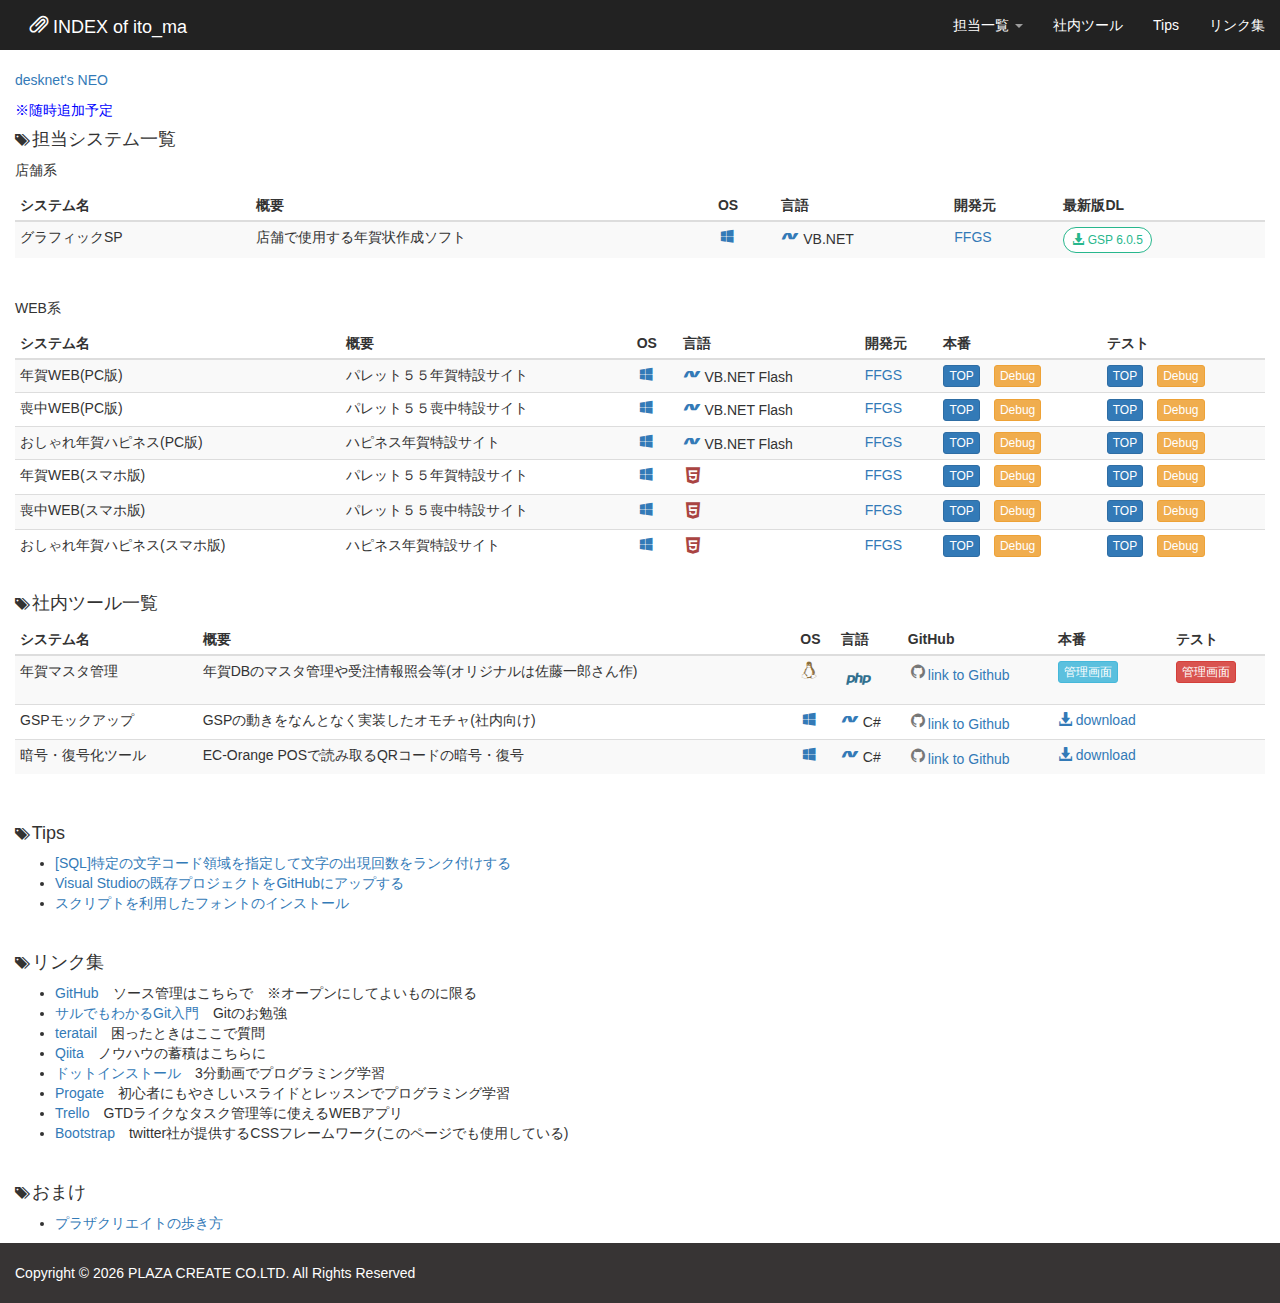
<file: index.html>
<!DOCTYPE html>
<html lang="ja">
<head>
	<title>伊藤TOP</title>
	<meta charset="utf-8">
	<meta http-equiv="X-UA-Compatible" content="IE=edge">
	<meta name="viewport" content="width=device-width, initial-scale=1">
	<!-- BootstrapのCSS読み込み -->
	<link href="css/bootstrap.min.css" rel="stylesheet">
	<link href="css/style.css" rel="stylesheet">
	<!-- DeviconsのCSS読み込み -->
	<link href='css/devicons.min.css' rel='stylesheet'>
	<!-- Animate.cssの読み込み -->
	<link href='css/animate.css' rel="stylesheet">
	<!-- bttn.cssのCSS読み込み -->
	<link href="css/bttn.min.css" rel="stylesheet">
	<!-- jQuery読み込み -->
	<script src="https://ajax.googleapis.com/ajax/libs/jquery/1.11.3/jquery.min.js"></script>
	<!-- BootstrapのJS読み込み -->
	<script src="js/bootstrap.min.js"></script>
</head>

<body>
<div class="container-fluid">

<div class="page-header">
	<div class="navbar-fixed-top navbar-inverse" role="navigation">
		<div class="container-fluid">

			<div class="navbar-header">
				<button type="button" class="navbar-toggle collapsed"data-toggle="collapse"data-target="#navbarlist">
					<span class="sr-only">Toggle navigation</span>
					<span class="icon-bar"></span>
					<span class="icon-bar"></span>
					<span class="icon-bar"></span>
					<span class="icon-bar"></span>
				</button>
				<a href="#" class="navbar-brand navbar-left"><span class="text-muted"><span class="glyphicon glyphicon-paperclip"></span> INDEX of ito_ma</span></a>
			</div>

			<div class="collapse navbar-collapse" id="navbarlist">
				<ul class="nav navbar-nav navbar-right">
					<li class="dropdown">
						<a href="#" class="dropdown-toggle" data-toggle="dropdown" role="button" aria-expanded="false">
							<span class="text-muted">担当一覧</span>
							<span class="caret"></span>
						</a>
						<ul class="dropdown-menu" role="menu">
							<li><a href="#shop">店舗系</a></li>
							<li><a href="#web">WEB系</a></li>
						</ul>
					</li>
					<li><a href="#tool"><span class="text-muted">社内ツール</span></a></li>
					<li><a href="#tips"><span class="text-muted">Tips</span></a></li>
					<li><a href="#link"><span class="text-muted">リンク集</span></a></li>
				</ul>
			</div>
		</div>
	</div>
</div>

<!--<div>
	<video src="http://webcreatorbox.com/sample/images/jewellery.mov" autoplay loop>
	  <img src="http://webcreatorbox.com/sample/images/jewellery.jpg" alt="Placeholder">
	</video>
</div>-->

<p><a href="http://dn.plazacreate.co.jp/scripts/dneo/dneo.exe?" target="_blank">desknet's NEO</a><br/></p>
<p id="pl" class="animated bounce" style="display:none">※随時追加予定</p>

<h4 class="title" id="list"><span class="glyphicon glyphicon-tags" style="font-size:12px"></span> 担当システム一覧</h4>

<p id="shop">店舗系</p>
<div class="table-responsive">
		<table class="table table-striped table-hover table-condensed">
		  <thead>
		  <tr>
		    <th>システム名</th>
				<th>概要</th>
				<th>OS</th>
				<th>言語</th>
				<th>開発元</th>
		    <th>最新版DL</th>
		  </tr>
		  </thead>
			<tr>
		    <td>グラフィックSP</td>
				<td>店舗で使用する年賀状作成ソフト</td>
				<td valign="middle"><span class="devicons devicons-windows text-primary" style="font-size: 18px"></span></td>
				<td valign="middle"><span class="devicons devicons-dotnet text-primary" style="font-size: 18px"></span> VB.NET</td>
				<td>
					<a href="http://ffgs.fujifilm.co.jp/" target="_blank">FFGS</a></td>
				<td>
					<!--<a class="btn btn-success btn-xs" href="http://keiei.plazacreate.co.jp/wdl/gsp_fullinstall.php" target="_blank"><i class="glyphicon glyphicon-download-alt" style="margin-top: 1px;"></i> GSP 5.0.14</a>-->
					<!--<a class="btn btn-success btn-xs" href="http://keiei.plazacreate.co.jp/wdl/gsp_setuponly_new.php" target="_blank"><i class="glyphicon glyphicon-download-alt" style="margin-top: 1px;"></i> GSP 5.0.14</a>-->
					<a href="http://keiei.plazacreate.co.jp/wdl/gsp_setuponly.php" target="_blank"><button class="bttn-unite bttn-xs bttn-success"><i class="glyphicon glyphicon-download-alt" style="margin-top: 1px;"></i> GSP 6.0.5</button></a>
		    </td>
		  </tr>
		</table>
	</div>

</br>
<p id="web">WEB系</p>
<div class="table-responsive">
	<table class="table table-striped table-hover table-condensed">
	  <thead>
	  <tr style="background-color:rgba(#eee07d, 0.99)">
	    <th>システム名</th>
			<th>概要</th>
			<th>OS</th>
			<th>言語</th>
			<th>開発元</th>
	    <th>本番</th>
	    <th>テスト</th>
	  </tr>
	  </thead>

	  <tr>
	    <td>年賀WEB(PC版)</td>
			<td>パレット５５年賀特設サイト</td>
			<td valign="middle"><span class="devicons devicons-windows text-primary" style="font-size: 18px"></span></td>
			<td><span class="devicons devicons-dotnet text-primary" style="font-size: 18px"></span> VB.NET  Flash</td>
	    <td><a href="http://ffgs.fujifilm.co.jp/" target="_blank">FFGS</a></td>
	    <td>
					<a class="btn btn-primary btn-xs" href="http://www.postcardshop.jp/" target="_blank">TOP</a>　<a class="btn btn-warning btn-xs" href="https://www.postcardshop.jp/order/pages/top.aspx" target="_blank">Debug</a><br/>
	    </td>
			<td>
					<a class="btn btn-primary btn-xs" href="https://test-postcardshop.plazacreate.net/" target="_blank">TOP</a>　<a class="btn btn-warning btn-xs" href="https://test-postcardshop.plazacreate.net/order/pages/top.aspx" target="_blank">Debug</a><br/>
			</td>
	  </tr>

		<tr>
			<td>喪中WEB(PC版)</td>
			<td>パレット５５喪中特設サイト</td>
			<td valign="middle"><span class="devicons devicons-windows text-primary" style="font-size: 18px"></span></td>
			<td><span class="devicons devicons-dotnet text-primary" style="font-size: 18px"></span> VB.NET  Flash</td>
			<td><a href="http://ffgs.fujifilm.co.jp/" target="_blank">FFGS</a></td>
			<td>
					<a class="btn btn-primary btn-xs" href="http://www.mochu-hagaki.jp/" target="_blank">TOP</a>　<a class="btn btn-warning btn-xs" href="https://www.mochu-hagaki.jp/order/pages/top.aspx" target="_blank">Debug</a><br/>
			</td>
			<td>
					<a class="btn btn-primary btn-xs" href="https://test-mochu-hagaki.plazacreate.net/" target="_blank">TOP</a>　<a class="btn btn-warning btn-xs" href="https://test-mochu-hagaki.plazacreate.net/order/pages/top.aspx" target="_blank">Debug</a><br/>
			</td>
		</tr>

		<tr>
	    <td>おしゃれ年賀ハピネス(PC版)</td>
			<td>ハピネス年賀特設サイト</td>
			<td valign="middle"><span class="devicons devicons-windows text-primary" style="font-size: 18px"></span></td>
			<td><span class="devicons devicons-dotnet text-primary" style="font-size: 18px"></span> VB.NET  Flash</td>
	    <td><a href="http://ffgs.fujifilm.co.jp/" target="_blank">FFGS</a></td>
	    <td>
					<a class="btn btn-primary btn-xs" href="http://www.postcardshop.jp/h/" target="_blank">TOP</a>　<a class="btn btn-warning btn-xs" href="https://www.postcardshop.jp/Osr/order/pages/top.aspx" target="_blank">Debug</a><br/>
	    </td>
			<td>
					<a class="btn btn-primary btn-xs" href="https://test-postcardshop.plazacreate.net/h/" target="_blank">TOP</a>　<a class="btn btn-warning btn-xs" href="https://test-postcardshop.plazacreate.net/Osr/order/pages/top.aspx" target="_blank">Debug</a><br/>
			</td>
	  </tr>

		<tr>
	    <td>年賀WEB(スマホ版)</td>
			<td>パレット５５年賀特設サイト</td>
			<td valign="middle"><span class="devicons devicons-windows text-primary" style="font-size: 18px"></span></td>
			<td><span class="devicons devicons-html5 text-danger" style="font-size: 20px"></span></td>
	    <td><a href="http://ffgs.fujifilm.co.jp/" target="_blank">FFGS</a></td>
	    <td>
					<a class="btn btn-primary btn-xs" href="http://www.postcardshop.jp/sp/" target="_blank">TOP</a>　<a class="btn btn-warning btn-xs" href="https://postcard.plazacreate.net/NetMobile/Test/WebTop" target="_blank">Debug</a><br/>
		  </td>
			<td>
					<a class="btn btn-primary btn-xs" href="https://test-postcardshop.plazacreate.net/sp/" target="_blank">TOP</a>　<a class="btn btn-warning btn-xs" href="https://postcard-test.plazacreate.net/NetMobile/Test/WebTop" target="_blank">Debug</a><br/>
			</td>
	  </tr>

		<tr>
			<td>喪中WEB(スマホ版)</td>
			<td>パレット５５喪中特設サイト</td>
			<td valign="middle"><span class="devicons devicons-windows text-primary" style="font-size: 18px"></span></td>
			<td><span class="devicons devicons-html5 text-danger" style="font-size: 20px"></span></td>
			<td><a href="http://ffgs.fujifilm.co.jp/" target="_blank">FFGS</a></td>
			<td>
				<a class="btn btn-primary btn-xs" href="http://www.mochu-hagaki.jp/sp/" target="_blank">TOP</a>　<a class="btn btn-warning btn-xs" href="https://postcard.plazacreate.net/NetMobileMochu/Test/WebTop" target="_blank">Debug</a><br/>
			</td>
			<td>
				<a class="btn btn-primary btn-xs" href="https://test-mochu-hagaki.plazacreate.net/sp/" target="_blank">TOP</a>　<a class="btn btn-warning btn-xs" href="https://postcard-test.plazacreate.net/NetMobileMochu/Test/WebTop" target="_blank">Debug</a><br/>
			</td>
		</tr>

		<tr>
	    <td>おしゃれ年賀ハピネス(スマホ版)</td>
			<td>ハピネス年賀特設サイト</td>
			<td valign="middle"><span class="devicons devicons-windows text-primary" style="font-size: 18px"></span></td>
			<td><span class="devicons devicons-html5 text-danger" style="font-size: 20px"></span></td>
	    <td><a href="http://ffgs.fujifilm.co.jp/" target="_blank">FFGS</a></td>
	    <td>
				<a class="btn btn-primary btn-xs" href="http://www.postcardshop.jp/sp_h/" target="_blank">TOP</a>　<a class="btn btn-warning btn-xs" href="https://postcard.plazacreate.net/NetMobileOshare/Test/WebTop" target="_blank">Debug</a><br/>
	    </td>
			<td>
				<a class="btn btn-primary btn-xs" href="https://test-postcardshop.plazacreate.net/sp_h/" target="_blank">TOP</a>　<a class="btn btn-warning btn-xs" href="https://postcard-test.plazacreate.net/NetMobileOshare/Test/WebTop" target="_blank">Debug</a><br/>
			</td>
	  </tr>
	</table>
</div>

	<h4 class="title" id="tool"><span class="glyphicon glyphicon-tags" style="font-size:12px"></span> 社内ツール一覧</h4>
	<div class="table-responsive">
		<table class="table table-striped table-hover table-condensed">
		  <thead>
		  <tr>
		    <th>システム名</th>
				<th>概要</th>
				<th>OS</th>
				<th>言語</th>
				<th>GitHub</th>
		    <th>本番</th>
		    <th>テスト</th>
		  </tr>
		  </thead>

		  <tr>
		    <td>年賀マスタ管理</td>
				<td>年賀DBのマスタ管理や受注情報照会等(オリジナルは佐藤一郎さん作)</td>
				<td valign="middle"><span class="devicons devicons-linux text-warning" style="font-size: 18px"></span></td>
				<td valign="middle"><span class="devicons devicons-php text-info" style="font-size: 35px"></span></td>
				<td>
					<a href="https://github.com/ito-masato/nenga_admin" target="_blank"><span class="devicons devicons-github_badge text-muted" style="font-size: 20px"></span>link to Github</a>
		    </td>
		    <td>
					<a class="btn btn-info btn-xs" href="http://192.168.200.122/honban/" target="_blank">管理画面</a><br/>
		    </td>
		    <td>
					<a class="btn btn-danger btn-xs" href="http://192.168.200.122/test/" target="_blank">管理画面</a><br/>
		    </td>
		  </tr>

			<tr>
		    <td>GSPモックアップ</td>
				<td>GSPの動きをなんとなく実装したオモチャ(社内向け)</td>
				<td valign="middle"><span class="devicons devicons-windows text-primary" style="font-size: 18px"></span></td>
				<td><span class="devicons devicons-dotnet text-primary" style="font-size: 18px"></span> C#</td>
				<td>
					<a href="https://github.com/ito-masato/GSP2016Mock" target="_blank"><span class="devicons devicons-github_badge text-muted" style="font-size: 20px"></span>link to Github</a>
		    </td>
		    <td>
					<a href="\\sv001004\01\OKA-BU\テクノロジー部\事業システムG\10.個人\ito_m\project\EXE\GSP2016Mock.zip" target="_blank"><i class="glyphicon glyphicon-download-alt" style="margin-top: 1px;"></i> download</a><br/>
		    </td>
		    <td>
		    </td>
		  </tr>

			<tr>
		    <td>暗号・復号化ツール</td>
				<td>EC-Orange POSで読み取るQRコードの暗号・復号</td>
				<td valign="middle"><span class="devicons devicons-windows text-primary" style="font-size: 18px"></span></td>
				<td><span class="devicons devicons-dotnet text-primary" style="font-size: 18px"></span> C#</td>
				<td>
					<a href="https://github.com/ito-masato/Coding_sample" target="_blank"><span class="devicons devicons-github_badge text-muted" style="font-size: 20px"></span>link to Github</a>
		    </td>
		    <td>
					<a href="\\sv001004\01\OKA-BU\テクノロジー部\事業システムG\10.個人\ito_m\project\EXE\Coding_sample.zip" target="_blank"><i class="glyphicon glyphicon-download-alt" style="margin-top: 1px;"></i> download</a><br/>
		    </td>
		    <td>
		    </td>
		  </tr>
		</table>
</div>
	<br/>

	<div id="tips">
		<h4 class="title"><span class="glyphicon glyphicon-tags" style="font-size:12px"></span> Tips</h4>
		<ul id="nav" class="slideBox">
				<li><a href="http://qiita.com/masarusan24/items/7090a406a64aad4f3f1e" target="_blank">[SQL]特定の文字コード領域を指定して文字の出現回数をランク付けする</a><br/></li>
				<li><a href="http://qiita.com/masarusan24/items/cd315ed1142fcac2b1c7" target="_blank">Visual Studioの既存プロジェクトをGitHubにアップする</a><br/></li>
				<li><a href="http://qiita.com/masarusan24/items/d3a5ab7c37e9b6d9a51f" target="_blank">スクリプトを利用したフォントのインストール</a><br/></li>
		</ul>
		<br/>
	</div>

	<div id="link">
		<h4 class="title"><span class="glyphicon glyphicon-tags" style="font-size:12px"></span> リンク集</h4>
		<ul id="nav" class="slideBox">
			<li><a href="https://github.com/ito-masato/" target="_blank">GitHub</a>　ソース管理はこちらで　※オープンにしてよいものに限る<br/></li>
			<li><a href="http://www.backlog.jp/git-guide/" target="_blank">サルでもわかるGit入門</a>　Gitのお勉強<br/></li>
			<li><a href="https://teratail.com/" target="_blank">teratail</a>　困ったときはここで質問<br/></li>
			<li><a href="http://qiita.com/" target="_blank">Qiita</a>　ノウハウの蓄積はこちらに<br/></li>
			<li><a href="http://dotinstall.com/" target="_blank">ドットインストール</a>　3分動画でプログラミング学習<br/></li>
			<li><a href="https://prog-8.com/" target="_blank">Progate</a>　初心者にもやさしいスライドとレッスンでプログラミング学習<br/></li>
			<li><a href="https://trello.com/" target="_blank">Trello</a>　GTDライクなタスク管理等に使えるWEBアプリ<br/></li>
			<li><a href="http://getbootstrap.com/" target="_blank">Bootstrap</a>　twitter社が提供するCSSフレームワーク(このページでも使用している)<br/></li>
		</ul>
		<br/>
	</div>

	<!--<div id="howto" class="hidden" style="display:none;">-->
	<div id="howto">
		<h4 class="title"><span class="glyphicon glyphicon-tags" style="font-size:12px"></span> おまけ</h4>
		<ul id="nav">
			<li><a href="./project/Howto/HowtoWalkPlazacreate.ppsx" target="_blank">プラザクリエイトの歩き方</a><br/></li>
		</ul>
	</div>

<p id="page-top"><a href="#">PAGE TOP</a></p>

</div>

<footer class="footer">
	<div class="container">
		<p class="text-muted">Copyright © <script>myD = new Date();document.write(myD.getFullYear());</script> PLAZA CREATE CO.LTD. All Rights Reserved</p>
	</div>
</footer>

</body>
</html>

<script>
	$(function(){

		var topBtn = $('#page-top');
		topBtn.hide();
		//スクロールが500に達したらボタン表示
		$(window).scroll(function () {
				if ($(this).scrollTop() > 400) {
						topBtn.fadeIn();
				} else {
						topBtn.fadeOut();
				}
		});
		//スクロールしてトップ
		topBtn.click(function () {
				$('body,html').animate({
						scrollTop: 0
				}, 500);
				return false;
		});

		$('#pl').css('color','blue').show('slow');

		$('#pl').click(function(){
			$('#pl').hide('slow');
			$('#pl').css('color','red').show('slow');
		});

		$('.title').hover(function() {
		$(this).stop().animate({'marginLeft':'8px'}, 100);//左を3px空ける事でテキストを右にずらす
		//$(this).stop().animate({fontSize : '140%'},100);//拡大
		},function() {
		$(this).stop().animate({'marginLeft':'0px'}, 100);//左を0px空ける事でテキストを元に戻す
		//$(this).stop().animate({fontSize: '100%'},100);//元に戻す
		});

		$("li").hover(function() {
		$(this).stop().animate({color: "#c14500"}, 100);//ONマウス時のカラーと速度
		},function() {
		$(this).stop().animate({color: "#111" }, 100);//OFFマウス時のカラーと速度
		});

		$(window).bottom({proximity: 0.1});
		$(window).bind("bottom", function() {
			$(".hidden").show('slow');
		});

		$(".title").click(function(){
				 $(".slideBox").slideToggle("slow");
		});

	});
</script>
</file>
<file: css/style.css>
/* Sticky footer styles
-------------------------------------------------- */
html {
  position: relative;
  min-height: 100%;
}
body {
  /* Margin bottom by footer height */
  margin-bottom: 60px;
  padding-top: 70x;
}
.footer {
  position: absolute;
  bottom: 0;
  width: 100%;
  /* Set the fixed height of the footer here */
  height: 60px;
  background-color: #373434;
}

/* Fixed Navbar styles
-------------------------------------------------- */
.navbar-fixed-top {
  position: fixed;
  top: 0;
  right:0;
  left: 0;
  z-index: 1030;
  margin-bottom: 0;
}
.navbar-fixed-top .text-muted{
  color: #FFFFFF;
}

/* Custom page CSS
-------------------------------------------------- */
/* Not required for template or sticky footer method. */

.container {
  width: auto;
  /*max-width: 680px;*/
  padding: 0 15px;
}
.container .text-muted {
  color: #FFFFFF;
  margin: 20px 0;
}

/* ページトップ */
#page-top {
    position: fixed;
    bottom: 60px;
    right: 10px;
    font-size: 70%;
}
#page-top a {
    background: #666;
    text-decoration: none;
    color: #fff;
    width: 100px;
    padding: 15px 0;
    text-align: center;
    display: block;
    border-radius: 10px;
}
#page-top a:hover {
    text-decoration: none;
    background: #999;
}

.btn-inverse:hover,
.btn-inverse:focus,
.btn-inverse:active,
.btn-inverse.active,
.btn-inverse.disabled,
.btn-inverse[disabled] {
  color: #ffffff;
  background-color: #222222;
  *background-color: #151515;
  -webkit-box-shadow: inset 0 3px 5px rgba(0, 0, 0, .125);
             box-shadow: inset 0 3px 5px rgba(0, 0, 0, .125);
}

.btn-inverse:active,
.btn-inverse.active {
  background-color: #080808 \9;
}

.btn-inverse.active {
  color: rgba(255, 255, 255, 0.75);
}
</file>
<file: css/devicons.min.css>
/*!
 *  Devicons 1.8.0 made by Theodore Vorillas / http://vorillaz.com 
 */
@font-face{font-family:devicons;src:url(../fonts/devicons.eot?xqxft6);src:url(../fonts/devicons.eot?#iefixxqxft6) format("embedded-opentype"),url(../fonts/devicons.woff?xqxft6) format("woff"),url(../fonts/devicons.ttf?xqxft6) format("truetype"),url(../fonts/devicons.svg?xqxft6#devicons) format("svg");font-weight:400;font-style:normal}.devicons{font-family:devicons;speak:none;font-style:normal;font-weight:400;font-variant:normal;text-transform:none;line-height:1;-webkit-font-smoothing:antialiased;-moz-osx-font-smoothing:grayscale}.devicons-git:before{content:"\e602"}.devicons-git_compare:before{content:"\e628"}.devicons-git_branch:before{content:"\e625"}.devicons-git_commit:before{content:"\e629"}.devicons-git_pull_request:before{content:"\e626"}.devicons-git_merge:before{content:"\e627"}.devicons-bitbucket:before{content:"\e603"}.devicons-github_alt:before{content:"\e608"}.devicons-github_badge:before{content:"\e609"}.devicons-github:before{content:"\e60a"}.devicons-github_full:before{content:"\e617"}.devicons-java:before{content:"\e638"}.devicons-ruby:before{content:"\e639"}.devicons-scala:before{content:"\e637"}.devicons-python:before{content:"\e63c"}.devicons-go:before{content:"\e624"}.devicons-ruby_on_rails:before{content:"\e63b"}.devicons-django:before{content:"\e61d"}.devicons-markdown:before{content:"\e63e"}.devicons-php:before{content:"\e63d"}.devicons-mysql:before{content:"\e604"}.devicons-streamline:before{content:"\e605"}.devicons-database:before{content:"\e606"}.devicons-laravel:before{content:"\e63f"}.devicons-javascript:before{content:"\e64e"}.devicons-angular:before{content:"\e653"}.devicons-backbone:before{content:"\e652"}.devicons-coffeescript:before{content:"\e651"}.devicons-jquery:before{content:"\e650"}.devicons-modernizr:before{content:"\e620"}.devicons-jquery_ui:before{content:"\e654"}.devicons-ember:before{content:"\e61b"}.devicons-dojo:before{content:"\e61c"}.devicons-nodejs:before{content:"\e619"}.devicons-nodejs_small:before{content:"\e618"}.devicons-javascript_shield:before{content:"\e64f"}.devicons-bootstrap:before{content:"\e647"}.devicons-sass:before{content:"\e64b"}.devicons-css3_full:before{content:"\e64a"}.devicons-css3:before{content:"\e649"}.devicons-html5:before{content:"\e636"}.devicons-html5_multimedia:before{content:"\e632"}.devicons-html5_device_access:before{content:"\e633"}.devicons-html5_3d_effects:before{content:"\e635"}.devicons-html5_connectivity:before{content:"\e634"}.devicons-ghost_small:before{content:"\e614"}.devicons-ghost:before{content:"\e61f"}.devicons-magento:before{content:"\e640"}.devicons-joomla:before{content:"\e641"}.devicons-jekyll_small:before{content:"\e60d"}.devicons-drupal:before{content:"\e642"}.devicons-wordpress:before{content:"\e60b"}.devicons-grunt:before{content:"\e64c"}.devicons-bower:before{content:"\e64d"}.devicons-npm:before{content:"\e61e"}.devicons-yahoo_small:before{content:"\e62b"}.devicons-yahoo:before{content:"\e615"}.devicons-bing_small:before{content:"\e600"}.devicons-windows:before{content:"\e60f"}.devicons-linux:before{content:"\e612"}.devicons-ubuntu:before{content:"\e63a"}.devicons-android:before{content:"\e60e"}.devicons-apple:before{content:"\e611"}.devicons-appstore:before{content:"\e613"}.devicons-phonegap:before{content:"\e630"}.devicons-blackberry:before{content:"\e623"}.devicons-stackoverflow:before{content:"\e610"}.devicons-techcrunch:before{content:"\e62c"}.devicons-codrops:before{content:"\e62f"}.devicons-css_tricks:before{content:"\e601"}.devicons-smashing_magazine:before{content:"\e62d"}.devicons-netmagazine:before{content:"\e62e"}.devicons-codepen:before{content:"\e616"}.devicons-cssdeck:before{content:"\e62a"}.devicons-hackernews:before{content:"\e61a"}.devicons-dropbox:before{content:"\e607"}.devicons-google_drive:before{content:"\e631"}.devicons-visualstudio:before{content:"\e60c"}.devicons-unity_small:before{content:"\e621"}.devicons-raspberry_pi:before{content:"\e622"}.devicons-chrome:before{content:"\e643"}.devicons-ie:before{content:"\e644"}.devicons-firefox:before{content:"\e645"}.devicons-opera:before{content:"\e646"}.devicons-safari:before{content:"\e648"}.devicons-swift:before{content:"\e655"}.devicons-symfony:before{content:"\e656"}.devicons-symfony_badge:before{content:"\e657"}.devicons-less:before{content:"\e658"}.devicons-stylus:before{content:"\e659"}.devicons-trello:before{content:"\e65a"}.devicons-atlassian:before{content:"\e65b"}.devicons-jira:before{content:"\e65c"}.devicons-envato:before{content:"\e65d"}.devicons-snap_svg:before{content:"\e65e"}.devicons-raphael:before{content:"\e65f"}.devicons-google_analytics:before{content:"\e660"}.devicons-compass:before{content:"\e661"}.devicons-onedrive:before{content:"\e662"}.devicons-gulp:before{content:"\e663"}.devicons-atom:before{content:"\e664"}.devicons-cisco:before{content:"\e665"}.devicons-nancy:before{content:"\e666"}.devicons-clojure:before{content:"\e668"}.devicons-clojure_alt:before{content:"\e66a"}.devicons-perl:before{content:"\e669"}.devicons-celluloid:before{content:"\e66b"}.devicons-w3c:before{content:"\e66c"}.devicons-redis:before{content:"\e66d"}.devicons-postgresql:before{content:"\e66e"}.devicons-webplatform:before{content:"\e66f"}.devicons-jenkins:before{content:"\e667"}.devicons-requirejs:before{content:"\e670"}.devicons-opensource:before{content:"\e671"}.devicons-typo3:before{content:"\e672"}.devicons-uikit:before{content:"\e673"}.devicons-doctrine:before{content:"\e674"}.devicons-groovy:before{content:"\e675"}.devicons-nginx:before{content:"\e676"}.devicons-haskell:before{content:"\e677"}.devicons-zend:before{content:"\e678"}.devicons-gnu:before{content:"\e679"}.devicons-yeoman:before{content:"\e67a"}.devicons-heroku:before{content:"\e67b"}.devicons-debian:before{content:"\e67d"}.devicons-travis:before{content:"\e67e"}.devicons-dotnet:before{content:"\e67f"}.devicons-codeigniter:before{content:"\e680"}.devicons-javascript_badge:before{content:"\e681"}.devicons-yii:before{content:"\e682"}.devicons-msql_server:before{content:"\e67c"}.devicons-composer:before{content:"\e683"}.devicons-krakenjs_badge:before{content:"\e684"}.devicons-krakenjs:before{content:"\e685"}.devicons-mozilla:before{content:"\e686"}.devicons-firebase:before{content:"\e687"}.devicons-sizzlejs:before{content:"\e688"}.devicons-creativecommons:before{content:"\e689"}.devicons-creativecommons_badge:before{content:"\e68a"}.devicons-mitlicence:before{content:"\e68b"}.devicons-senchatouch:before{content:"\e68c"}.devicons-bugsense:before{content:"\e68d"}.devicons-extjs:before{content:"\e68e"}.devicons-mootools_badge:before{content:"\e68f"}.devicons-mootools:before{content:"\e690"}.devicons-ruby_rough:before{content:"\e691"}.devicons-komodo:before{content:"\e692"}.devicons-coda:before{content:"\e693"}.devicons-bintray:before{content:"\e694"}.devicons-terminal:before{content:"\e695"}.devicons-code:before{content:"\e696"}.devicons-responsive:before{content:"\e697"}.devicons-dart:before{content:"\e698"}.devicons-aptana:before{content:"\e699"}.devicons-mailchimp:before{content:"\e69a"}.devicons-netbeans:before{content:"\e69b"}.devicons-dreamweaver:before{content:"\e69c"}.devicons-brackets:before{content:"\e69d"}.devicons-eclipse:before{content:"\e69e"}.devicons-cloud9:before{content:"\e69f"}.devicons-scrum:before{content:"\e6a0"}.devicons-prolog:before{content:"\e6a1"}.devicons-terminal_badge:before{content:"\e6a2"}.devicons-code_badge:before{content:"\e6a3"}.devicons-mongodb:before{content:"\e6a4"}.devicons-meteor:before{content:"\e6a5"}.devicons-meteorfull:before{content:"\e6a6"}.devicons-fsharp:before{content:"\e6a7"}.devicons-rust:before{content:"\e6a8"}.devicons-ionic:before{content:"\e6a9"}.devicons-sublime:before{content:"\e6aa"}.devicons-appcelerator:before{content:"\e6ab"}.devicons-asterisk:before{content:"\e6ac"}.devicons-aws:before{content:"\e6ad"}.devicons-digital-ocean:before{content:"\e6ae"}.devicons-dlang:before{content:"\e6af"}.devicons-docker:before{content:"\e6b0"}.devicons-erlang:before{content:"\e6b1"}.devicons-google-cloud-platform:before{content:"\e6b2"}.devicons-grails:before{content:"\e6b3"}.devicons-illustrator:before{content:"\e6b4"}.devicons-intellij:before{content:"\e6b5"}.devicons-materializecss:before{content:"\e6b6"}.devicons-openshift:before{content:"\e6b7"}.devicons-photoshop:before{content:"\e6b8"}.devicons-rackspace:before{content:"\e6b9"}.devicons-react:before{content:"\e6ba"}.devicons-redhat:before{content:"\e6bb"}.devicons-scriptcs:before{content:"\e6bc"}.devicons-sqllite:before{content:"\e6c4"}.devicons-vim:before{content:"\e6c5"}
</file>
<file: css/bttn.min.css>
/*!
 *
 * bttn.css - https://ganapativs.github.io/bttn.css
 * Version - 0.2.4
 * Demo: https://bttn.surge.sh
 *
 * Licensed under the MIT license - http://opensource.org/licenses/MIT
 *
 * Copyright (c) 2016 Ganapati V S (@ganapativs)
 *
 */.bttn-default{color:#fff}.bttn,.bttn-lg,.bttn-md,.bttn-primary,.bttn-sm,.bttn-xs{color:#1d89ff}.bttn-warning{color:#feab3a}.bttn-danger{color:#ff5964}.bttn-success{color:#28b78d}.bttn-royal{color:#bd2df5}.bttn,.bttn-lg,.bttn-md,.bttn-sm,.bttn-xs{margin:0;padding:0;border-width:0;border-color:transparent;background:transparent;font-weight:400;cursor:pointer;position:relative}.bttn-lg{padding:8px 15px;font-size:24px}.bttn-lg,.bttn-md{font-family:inherit}.bttn-md{font-size:20px;padding:5px 12px}.bttn-sm{padding:4px 10px;font-size:16px}.bttn-sm,.bttn-xs{font-family:inherit}.bttn-xs{padding:3px 8px;font-size:12px}.bttn-gradient,.bttn-simple{margin:0;padding:0;border-color:transparent;background:transparent;font-weight:400;cursor:pointer;position:relative;font-size:20px;font-family:inherit;padding:5px 12px;overflow:hidden;border-width:0;border-radius:4px;background:hsla(0,0%,100%,.4);color:#fff;-webkit-transition:all .3s cubic-bezier(.02,.01,.47,1);transition:all .3s cubic-bezier(.02,.01,.47,1)}.bttn-gradient:focus,.bttn-gradient:hover,.bttn-simple:focus,.bttn-simple:hover{opacity:.75}.bttn-gradient.bttn-xs,.bttn-simple.bttn-xs{padding:3px 8px;font-size:12px;font-family:inherit}.bttn-gradient.bttn-sm,.bttn-simple.bttn-sm{padding:4px 10px;font-size:16px;font-family:inherit}.bttn-gradient.bttn-md,.bttn-simple.bttn-md{font-size:20px;font-family:inherit;padding:5px 12px}.bttn-gradient.bttn-lg,.bttn-simple.bttn-lg{padding:8px 15px;font-size:24px;font-family:inherit}.bttn-gradient.bttn-default,.bttn-simple.bttn-default{background:hsla(0,0%,100%,.4)}.bttn-gradient.bttn-primary,.bttn-simple.bttn-primary{background:#1d89ff}.bttn-gradient.bttn-warning,.bttn-simple.bttn-warning{background:#feab3a}.bttn-gradient.bttn-danger,.bttn-simple.bttn-danger{background:#ff5964}.bttn-gradient.bttn-success,.bttn-simple.bttn-success{background:#28b78d}.bttn-gradient.bttn-royal,.bttn-simple.bttn-royal{background:#bd2df5}.bttn-bordered{margin:0;padding:0;border-width:0;border-color:transparent;font-weight:400;cursor:pointer;position:relative;font-size:20px;font-family:inherit;padding:5px 12px;overflow:hidden;border:1px solid hsla(0,0%,100%,.4);border-radius:4px;background:transparent;color:#fff;-webkit-transition:all .3s cubic-bezier(.02,.01,.47,1);transition:all .3s cubic-bezier(.02,.01,.47,1)}.bttn-bordered:focus,.bttn-bordered:hover{border-color:hsla(0,0%,100%,.7)}.bttn-bordered.bttn-xs{padding:3px 8px;font-size:12px;font-family:inherit}.bttn-bordered.bttn-sm{padding:4px 10px;font-size:16px;font-family:inherit}.bttn-bordered.bttn-md{font-size:20px;font-family:inherit;padding:5px 12px}.bttn-bordered.bttn-lg{padding:8px 15px;font-size:24px;font-family:inherit}.bttn-bordered.bttn-default{border-color:hsla(0,0%,100%,.4);color:#fff}.bttn-bordered.bttn-default:focus,.bttn-bordered.bttn-default:hover{border-color:hsla(0,0%,100%,.7)}.bttn-bordered.bttn-primary{border-color:rgba(29,137,255,.4);color:#1d89ff}.bttn-bordered.bttn-primary:focus,.bttn-bordered.bttn-primary:hover{border-color:rgba(29,137,255,.7)}.bttn-bordered.bttn-warning{border-color:rgba(254,171,58,.4);color:#feab3a}.bttn-bordered.bttn-warning:focus,.bttn-bordered.bttn-warning:hover{border-color:rgba(254,171,58,.7)}.bttn-bordered.bttn-danger{border-color:rgba(255,89,100,.4);color:#ff5964}.bttn-bordered.bttn-danger:focus,.bttn-bordered.bttn-danger:hover{border-color:rgba(255,89,100,.7)}.bttn-bordered.bttn-success{border-color:rgba(40,183,141,.4);color:#28b78d}.bttn-bordered.bttn-success:focus,.bttn-bordered.bttn-success:hover{border-color:rgba(40,183,141,.7)}.bttn-bordered.bttn-royal{border-color:rgba(189,45,245,.4);color:#bd2df5}.bttn-bordered.bttn-royal:focus,.bttn-bordered.bttn-royal:hover{border-color:rgba(189,45,245,.7)}.bttn-gradient{border-radius:100px;box-shadow:0 1px 2px rgba(0,0,0,.25);text-shadow:0 1px 0 hsla(0,0%,100%,.25)}.bttn-gradient,.bttn-gradient.bttn-default{background-image:-webkit-gradient(linear,left top,left bottom,color-stop(0,#fff),color-stop(1,#d6e3ff));background-image:-webkit-linear-gradient(top,#fff,#d6e3ff);background-image:linear-gradient(180deg,#fff 0,#d6e3ff);background-image:-webkit-linear-gradient(93deg,#d6e3ff,#fff);color:#1d89ff}.bttn-gradient.bttn-primary{background-image:-webkit-gradient(linear,left top,left bottom,color-stop(0,#00bbd4),color-stop(1,#3f51b5));background-image:-webkit-linear-gradient(top,#00bbd4,#3f51b5);background-image:linear-gradient(180deg,#00bbd4 0,#3f51b5);background-image:-webkit-linear-gradient(93deg,#3f51b5,#00bbd4);color:#fff}.bttn-gradient.bttn-warning{background-image:-webkit-gradient(linear,left top,left bottom,color-stop(0,#feab3a),color-stop(1,#f35626));background-image:-webkit-linear-gradient(top,#feab3a,#f35626);background-image:linear-gradient(180deg,#feab3a 0,#f35626);background-image:-webkit-linear-gradient(93deg,#f35626,#feab3a);color:#fff}.bttn-gradient.bttn-danger{background-image:-webkit-gradient(linear,left top,left bottom,color-stop(0,#ff97c2),color-stop(1,#e91e63));background-image:-webkit-linear-gradient(top,#ff97c2,#e91e63);background-image:linear-gradient(180deg,#ff97c2 0,#e91e63);background-image:-webkit-linear-gradient(93deg,#e91e63,#ff97c2);color:#fff}.bttn-gradient.bttn-success{background-image:-webkit-gradient(linear,left top,left bottom,color-stop(0,#9ccc65),color-stop(1,#009688));background-image:-webkit-linear-gradient(top,#9ccc65,#009688);background-image:linear-gradient(180deg,#9ccc65 0,#009688);background-image:-webkit-linear-gradient(93deg,#009688,#9ccc65);color:#fff}.bttn-gradient.bttn-royal{background-image:-webkit-gradient(linear,left top,left bottom,color-stop(0,#9c27b0),color-stop(1,#512da8));background-image:-webkit-linear-gradient(top,#9c27b0,#512da8);background-image:linear-gradient(180deg,#9c27b0 0,#512da8);background-image:-webkit-linear-gradient(93deg,#512da8,#9c27b0);color:#fff}.bttn-minimal{margin:0;padding:0;border-color:transparent;font-weight:400;cursor:pointer;position:relative;font-size:20px;font-family:inherit;padding:5px 12px;overflow:hidden;border-width:0;border-radius:4px;background:transparent;color:#fff;-webkit-transition:all .5s cubic-bezier(.02,.01,.47,1);transition:all .5s cubic-bezier(.02,.01,.47,1)}.bttn-minimal:after,.bttn-minimal:before{position:absolute;bottom:0;left:10px;width:calc(100% - 20px);height:1px;background:currentColor;content:'';opacity:.65;-webkit-transition:opacity .5s cubic-bezier(.02,.01,.47,1),-webkit-transform .5s cubic-bezier(.02,.01,.47,1);transition:opacity .5s cubic-bezier(.02,.01,.47,1),-webkit-transform .5s cubic-bezier(.02,.01,.47,1);transition:transform .5s cubic-bezier(.02,.01,.47,1),opacity .5s cubic-bezier(.02,.01,.47,1);transition:transform .5s cubic-bezier(.02,.01,.47,1),opacity .5s cubic-bezier(.02,.01,.47,1),-webkit-transform .5s cubic-bezier(.02,.01,.47,1)}.bttn-minimal:focus,.bttn-minimal:hover{opacity:.9}.bttn-minimal:focus:after,.bttn-minimal:hover:after{opacity:1;-webkit-transform:translateX(-10px) rotate(.001deg);transform:translateX(-10px) rotate(.001deg)}.bttn-minimal:focus:before,.bttn-minimal:hover:before{opacity:1;-webkit-transform:translateX(10px) rotate(.001deg);transform:translateX(10px) rotate(.001deg)}.bttn-minimal.bttn-xs{padding:3px 8px;font-size:12px;font-family:inherit}.bttn-minimal.bttn-sm{padding:4px 10px;font-size:16px;font-family:inherit}.bttn-minimal.bttn-md{font-size:20px;font-family:inherit;padding:5px 12px}.bttn-minimal.bttn-lg{padding:8px 15px;font-size:24px;font-family:inherit}.bttn-minimal.bttn-default{color:#fff}.bttn-minimal.bttn-primary{color:#1d89ff}.bttn-minimal.bttn-warning{color:#feab3a}.bttn-minimal.bttn-danger{color:#ff5964}.bttn-minimal.bttn-success{color:#28b78d}.bttn-minimal.bttn-royal{color:#bd2df5}.bttn-stretch{margin:0;padding:0;border-color:transparent;font-weight:400;cursor:pointer;position:relative;font-size:20px;font-family:inherit;padding:5px 12px;overflow:hidden;border-width:0;border-radius:0;background:transparent;color:#fff;letter-spacing:0}.bttn-stretch,.bttn-stretch:after,.bttn-stretch:before{-webkit-transition:all .2s cubic-bezier(.02,.01,.47,1);transition:all .2s cubic-bezier(.02,.01,.47,1)}.bttn-stretch:after,.bttn-stretch:before{position:absolute;left:0;width:100%;height:1px;background:currentColor;content:'';opacity:.65;-webkit-transform:scaleX(0);transform:scaleX(0)}.bttn-stretch:after{top:0}.bttn-stretch:before{bottom:0}.bttn-stretch:focus,.bttn-stretch:hover{letter-spacing:2px;opacity:.9;-webkit-transition:all .3s cubic-bezier(.02,.01,.47,1);transition:all .3s cubic-bezier(.02,.01,.47,1)}.bttn-stretch:focus:after,.bttn-stretch:focus:before,.bttn-stretch:hover:after,.bttn-stretch:hover:before{opacity:1;-webkit-transition:all .3s cubic-bezier(.02,.01,.47,1);transition:all .3s cubic-bezier(.02,.01,.47,1);-webkit-transform:scaleX(1);transform:scaleX(1)}.bttn-stretch.bttn-xs{padding:3px 8px;font-size:12px;font-family:inherit}.bttn-stretch.bttn-sm{padding:4px 10px;font-size:16px;font-family:inherit}.bttn-stretch.bttn-md{font-size:20px;font-family:inherit;padding:5px 12px}.bttn-stretch.bttn-lg{padding:8px 15px;font-size:24px;font-family:inherit}.bttn-stretch.bttn-default{color:#fff}.bttn-stretch.bttn-primary{color:#1d89ff}.bttn-stretch.bttn-warning{color:#feab3a}.bttn-stretch.bttn-danger{color:#ff5964}.bttn-stretch.bttn-success{color:#28b78d}.bttn-stretch.bttn-royal{color:#bd2df5}.bttn-jelly{margin:0;padding:0;border-width:0;border-color:transparent;background:transparent;font-weight:400;cursor:pointer;position:relative;font-size:20px;font-family:inherit;padding:5px 12px;overflow:hidden;background:#fff;color:#1d89ff}.bttn-jelly,.bttn-jelly:before{border-radius:50px;-webkit-transition:all .2s cubic-bezier(.02,.01,.47,1);transition:all .2s cubic-bezier(.02,.01,.47,1)}.bttn-jelly:before{position:absolute;top:0;left:0;width:100%;height:100%;background:currentColor;content:'';z-index:-1;opacity:0;-webkit-transform:scale(.2);transform:scale(.2)}.bttn-jelly:focus,.bttn-jelly:hover{box-shadow:0 1px 8px rgba(58,51,53,.4);-webkit-transform:scale(1.1);transform:scale(1.1)}.bttn-jelly:focus,.bttn-jelly:focus:before,.bttn-jelly:hover,.bttn-jelly:hover:before{-webkit-transition:all .3s cubic-bezier(.02,.01,.47,1);transition:all .3s cubic-bezier(.02,.01,.47,1)}.bttn-jelly:focus:before,.bttn-jelly:hover:before{opacity:.15;-webkit-transform:scale(1);transform:scale(1)}.bttn-jelly.bttn-xs{padding:3px 8px;font-size:12px;font-family:inherit}.bttn-jelly.bttn-xs:focus,.bttn-jelly.bttn-xs:hover{box-shadow:0 1px 4px rgba(58,51,53,.4)}.bttn-jelly.bttn-sm{padding:4px 10px;font-size:16px;font-family:inherit}.bttn-jelly.bttn-sm:focus,.bttn-jelly.bttn-sm:hover{box-shadow:0 1px 6px rgba(58,51,53,.4)}.bttn-jelly.bttn-md{font-size:20px;font-family:inherit;padding:5px 12px}.bttn-jelly.bttn-md:focus,.bttn-jelly.bttn-md:hover{box-shadow:0 1px 8px rgba(58,51,53,.4)}.bttn-jelly.bttn-lg{padding:8px 15px;font-size:24px;font-family:inherit}.bttn-jelly.bttn-lg:focus,.bttn-jelly.bttn-lg:hover{box-shadow:0 1px 10px rgba(58,51,53,.4)}.bttn-jelly.bttn-default{background:#fff;color:#1d89ff}.bttn-jelly.bttn-primary{background:#1d89ff;color:#fff}.bttn-jelly.bttn-warning{background:#feab3a;color:#fff}.bttn-jelly.bttn-danger{background:#ff5964;color:#fff}.bttn-jelly.bttn-success{background:#28b78d;color:#fff}.bttn-jelly.bttn-royal{background:#bd2df5;color:#fff}.bttn-fill{margin:0;padding:0;border-width:0;border-color:transparent;background:transparent;font-weight:400;cursor:pointer;position:relative;font-size:20px;font-family:inherit;padding:5px 12px;z-index:0;border:none;background:#fff;color:#1d89ff;-webkit-transition:all .3s cubic-bezier(.02,.01,.47,1);transition:all .3s cubic-bezier(.02,.01,.47,1)}.bttn-fill:before{position:absolute;bottom:0;left:0;width:100%;height:100%;background:#1d89ff;content:'';opacity:0;-webkit-transition:opacity .15s ease-out,-webkit-transform .15s ease-out;transition:opacity .15s ease-out,-webkit-transform .15s ease-out;transition:transform .15s ease-out,opacity .15s ease-out;transition:transform .15s ease-out,opacity .15s ease-out,-webkit-transform .15s ease-out;z-index:-1;-webkit-transform:scaleX(0);transform:scaleX(0)}.bttn-fill:focus,.bttn-fill:hover{box-shadow:0 1px 8px rgba(58,51,53,.3);color:#fff;-webkit-transition:all .5s cubic-bezier(.02,.01,.47,1);transition:all .5s cubic-bezier(.02,.01,.47,1)}.bttn-fill:focus:before,.bttn-fill:hover:before{opacity:1;-webkit-transition:opacity .2s ease-in,-webkit-transform .2s ease-in;transition:opacity .2s ease-in,-webkit-transform .2s ease-in;transition:transform .2s ease-in,opacity .2s ease-in;transition:transform .2s ease-in,opacity .2s ease-in,-webkit-transform .2s ease-in;-webkit-transform:scaleX(1);transform:scaleX(1)}.bttn-fill.bttn-xs{padding:3px 8px;font-size:12px;font-family:inherit}.bttn-fill.bttn-xs:focus,.bttn-fill.bttn-xs:hover{box-shadow:0 1px 4px rgba(58,51,53,.3)}.bttn-fill.bttn-sm{padding:4px 10px;font-size:16px;font-family:inherit}.bttn-fill.bttn-sm:focus,.bttn-fill.bttn-sm:hover{box-shadow:0 1px 6px rgba(58,51,53,.3)}.bttn-fill.bttn-md{font-size:20px;font-family:inherit;padding:5px 12px}.bttn-fill.bttn-md:focus,.bttn-fill.bttn-md:hover{box-shadow:0 1px 8px rgba(58,51,53,.3)}.bttn-fill.bttn-lg{padding:8px 15px;font-size:24px;font-family:inherit}.bttn-fill.bttn-lg:focus,.bttn-fill.bttn-lg:hover{box-shadow:0 1px 10px rgba(58,51,53,.3)}.bttn-fill.bttn-default{background:#fff;color:#1d89ff}.bttn-fill.bttn-default:focus,.bttn-fill.bttn-default:hover{color:#fff}.bttn-fill.bttn-default:before{background:#1d89ff}.bttn-fill.bttn-primary{background:#1d89ff;color:#fff}.bttn-fill.bttn-primary:focus,.bttn-fill.bttn-primary:hover{color:#1d89ff}.bttn-fill.bttn-primary:before{background:#fff}.bttn-fill.bttn-warning{background:#feab3a;color:#fff}.bttn-fill.bttn-warning:focus,.bttn-fill.bttn-warning:hover{color:#feab3a}.bttn-fill.bttn-warning:before{background:#fff}.bttn-fill.bttn-danger{background:#ff5964;color:#fff}.bttn-fill.bttn-danger:focus,.bttn-fill.bttn-danger:hover{color:#ff5964}.bttn-fill.bttn-danger:before{background:#fff}.bttn-fill.bttn-success{background:#28b78d;color:#fff}.bttn-fill.bttn-success:focus,.bttn-fill.bttn-success:hover{color:#28b78d}.bttn-fill.bttn-success:before{background:#fff}.bttn-fill.bttn-royal{background:#bd2df5;color:#fff}.bttn-fill.bttn-royal:focus,.bttn-fill.bttn-royal:hover{color:#bd2df5}.bttn-fill.bttn-royal:before{background:#fff}.bttn-material-circle{margin:0;padding:0;border-color:transparent;background:transparent;font-weight:400;cursor:pointer;position:relative;font-size:20px;font-family:inherit;padding:5px 12px;overflow:hidden;border-width:0;border-radius:50%;background:#fff;box-shadow:0 2px 5px 0 rgba(0,0,0,.18),0 1px 5px 0 rgba(0,0,0,.15);color:#1d89ff;-webkit-transition:all .25s cubic-bezier(.02,.01,.47,1);transition:all .25s cubic-bezier(.02,.01,.47,1);-webkit-transform:translateZ(0);transform:translateZ(0)}.bttn-material-circle:focus,.bttn-material-circle:hover{box-shadow:0 5px 11px 0 rgba(0,0,0,.18),0 4px 15px 0 rgba(0,0,0,.15);-webkit-transition:box-shadow .4s ease-out;transition:box-shadow .4s ease-out}.bttn-material-circle.bttn-xs{padding:3px 8px;font-size:12px;font-family:inherit;width:28px;height:28px;line-height:24px}.bttn-material-circle.bttn-sm{padding:4px 10px;font-size:16px;font-family:inherit;width:36px;height:36px;line-height:30px}.bttn-material-circle.bttn-md{font-size:20px;font-family:inherit;padding:5px 12px;width:44px;height:44px;line-height:38px}.bttn-material-circle.bttn-lg{padding:8px 15px;font-size:24px;font-family:inherit;width:54px;height:54px;line-height:44px}.bttn-material-circle.bttn-default{background:#fff;color:#1d89ff}.bttn-material-circle.bttn-primary{background:#1d89ff;color:#fff}.bttn-material-circle.bttn-warning{background:#feab3a;color:#fff}.bttn-material-circle.bttn-danger{background:#ff5964;color:#fff}.bttn-material-circle.bttn-success{background:#28b78d;color:#fff}.bttn-material-circle.bttn-royal{background:#bd2df5;color:#fff}.bttn-material-flat{margin:0;padding:0;border-color:transparent;background:transparent;font-weight:400;cursor:pointer;position:relative;font-size:20px;font-family:inherit;padding:5px 12px;overflow:hidden;border-width:0;border-radius:2px;background:#fff;box-shadow:0 2px 5px 0 rgba(0,0,0,.18),0 1px 5px 0 rgba(0,0,0,.15);color:#1d89ff;text-transform:uppercase;-webkit-transition:all .25s cubic-bezier(.02,.01,.47,1);transition:all .25s cubic-bezier(.02,.01,.47,1);-webkit-transform:translateZ(0);transform:translateZ(0)}.bttn-material-flat:focus,.bttn-material-flat:hover{box-shadow:0 5px 11px 0 rgba(0,0,0,.18),0 4px 15px 0 rgba(0,0,0,.15);-webkit-transition:box-shadow .4s ease-out;transition:box-shadow .4s ease-out}.bttn-material-flat.bttn-xs{padding:3px 8px;font-size:12px;font-family:inherit}.bttn-material-flat.bttn-sm{padding:4px 10px;font-size:16px;font-family:inherit}.bttn-material-flat.bttn-md{font-size:20px;font-family:inherit;padding:5px 12px}.bttn-material-flat.bttn-lg{padding:8px 15px;font-size:24px;font-family:inherit}.bttn-material-flat.bttn-default{background:#fff;color:#1d89ff}.bttn-material-flat.bttn-primary{background:#1d89ff;color:#fff}.bttn-material-flat.bttn-warning{background:#feab3a;color:#fff}.bttn-material-flat.bttn-danger{background:#ff5964;color:#fff}.bttn-material-flat.bttn-success{background:#28b78d;color:#fff}.bttn-material-flat.bttn-royal{background:#bd2df5;color:#fff}.bttn-pill{margin:0;padding:0;border-width:0;border-color:transparent;background:transparent;font-weight:400;cursor:pointer;position:relative;font-size:20px;font-family:inherit;padding:5px 12px;z-index:0;overflow:hidden;border:none;border-radius:100px;background:#fff;color:#1d89ff;-webkit-transition:all .3s cubic-bezier(.02,.01,.47,1);transition:all .3s cubic-bezier(.02,.01,.47,1)}.bttn-pill:after,.bttn-pill:before{position:absolute;right:0;bottom:0;width:100px;height:100px;border-radius:50%;background:#1d89ff;content:'';opacity:0;-webkit-transition:opacity .15s cubic-bezier(.02,.01,.47,1),-webkit-transform .15s cubic-bezier(.02,.01,.47,1);transition:opacity .15s cubic-bezier(.02,.01,.47,1),-webkit-transform .15s cubic-bezier(.02,.01,.47,1);transition:transform .15s cubic-bezier(.02,.01,.47,1),opacity .15s cubic-bezier(.02,.01,.47,1);transition:transform .15s cubic-bezier(.02,.01,.47,1),opacity .15s cubic-bezier(.02,.01,.47,1),-webkit-transform .15s cubic-bezier(.02,.01,.47,1);z-index:-1;-webkit-transform:translate(100%,-25%) translateZ(0);transform:translate(100%,-25%) translateZ(0)}.bttn-pill:focus,.bttn-pill:hover{box-shadow:0 1px 8px rgba(58,51,53,.3);color:#fff;-webkit-transition:all .5s cubic-bezier(.02,.01,.47,1);transition:all .5s cubic-bezier(.02,.01,.47,1);-webkit-transform:scale(1.1) translateZ(0);transform:scale(1.1) translateZ(0)}.bttn-pill:focus:before,.bttn-pill:hover:before{opacity:.15;-webkit-transition:opacity .2s cubic-bezier(.02,.01,.47,1),-webkit-transform .2s cubic-bezier(.02,.01,.47,1);transition:opacity .2s cubic-bezier(.02,.01,.47,1),-webkit-transform .2s cubic-bezier(.02,.01,.47,1);transition:transform .2s cubic-bezier(.02,.01,.47,1),opacity .2s cubic-bezier(.02,.01,.47,1);transition:transform .2s cubic-bezier(.02,.01,.47,1),opacity .2s cubic-bezier(.02,.01,.47,1),-webkit-transform .2s cubic-bezier(.02,.01,.47,1);-webkit-transform:translate3d(50%,0,0) scale(.9);transform:translate3d(50%,0,0) scale(.9)}.bttn-pill:focus:after,.bttn-pill:hover:after{opacity:.25;-webkit-transition:opacity .2s cubic-bezier(.02,.01,.47,1) .05s,-webkit-transform .2s cubic-bezier(.02,.01,.47,1) .05s;transition:opacity .2s cubic-bezier(.02,.01,.47,1) .05s,-webkit-transform .2s cubic-bezier(.02,.01,.47,1) .05s;transition:transform .2s cubic-bezier(.02,.01,.47,1) .05s,opacity .2s cubic-bezier(.02,.01,.47,1) .05s;transition:transform .2s cubic-bezier(.02,.01,.47,1) .05s,opacity .2s cubic-bezier(.02,.01,.47,1) .05s,-webkit-transform .2s cubic-bezier(.02,.01,.47,1) .05s;-webkit-transform:translate(50%) scale(1.1);transform:translate(50%) scale(1.1)}.bttn-pill.bttn-xs{padding:3px 8px;font-size:12px;font-family:inherit}.bttn-pill.bttn-xs:focus,.bttn-pill.bttn-xs:hover{box-shadow:0 1px 4px rgba(58,51,53,.3)}.bttn-pill.bttn-sm{padding:4px 10px;font-size:16px;font-family:inherit}.bttn-pill.bttn-sm:focus,.bttn-pill.bttn-sm:hover{box-shadow:0 1px 6px rgba(58,51,53,.3)}.bttn-pill.bttn-md{font-size:20px;font-family:inherit;padding:5px 12px}.bttn-pill.bttn-md:focus,.bttn-pill.bttn-md:hover{box-shadow:0 1px 8px rgba(58,51,53,.3)}.bttn-pill.bttn-lg{padding:8px 15px;font-size:24px;font-family:inherit}.bttn-pill.bttn-lg:focus,.bttn-pill.bttn-lg:hover{box-shadow:0 1px 10px rgba(58,51,53,.3)}.bttn-pill.bttn-default{background:#fff;color:#1d89ff}.bttn-pill.bttn-default:focus,.bttn-pill.bttn-default:hover{color:#1d89ff}.bttn-pill.bttn-default:after,.bttn-pill.bttn-default:before{background:#1d89ff}.bttn-pill.bttn-primary{background:#1d89ff;color:#fff}.bttn-pill.bttn-primary:focus,.bttn-pill.bttn-primary:hover{color:#fff}.bttn-pill.bttn-primary:after,.bttn-pill.bttn-primary:before{background:#fff}.bttn-pill.bttn-warning{background:#feab3a;color:#fff}.bttn-pill.bttn-warning:focus,.bttn-pill.bttn-warning:hover{color:#fff}.bttn-pill.bttn-warning:after,.bttn-pill.bttn-warning:before{background:#fff}.bttn-pill.bttn-danger{background:#ff5964;color:#fff}.bttn-pill.bttn-danger:focus,.bttn-pill.bttn-danger:hover{color:#fff}.bttn-pill.bttn-danger:after,.bttn-pill.bttn-danger:before{background:#fff}.bttn-pill.bttn-success{background:#28b78d;color:#fff}.bttn-pill.bttn-success:focus,.bttn-pill.bttn-success:hover{color:#fff}.bttn-pill.bttn-success:after,.bttn-pill.bttn-success:before{background:#fff}.bttn-pill.bttn-royal{background:#bd2df5;color:#fff}.bttn-pill.bttn-royal:focus,.bttn-pill.bttn-royal:hover{color:#fff}.bttn-pill.bttn-royal:after,.bttn-pill.bttn-royal:before{background:#fff}.bttn-float{margin:0;padding:0;border-width:0;border-color:transparent;background:transparent;font-weight:400;cursor:pointer;position:relative;font-size:20px;font-family:inherit;padding:5px 12px;overflow:hidden;border:1px dotted #fff;border-radius:4px;background:hsla(0,0%,100%,.4);color:#fff;-webkit-transition:opacity .3s cubic-bezier(.02,.01,.47,1),box-shadow .2s cubic-bezier(.02,.01,.47,1),-webkit-transform .3s cubic-bezier(.02,.01,.47,1);transition:opacity .3s cubic-bezier(.02,.01,.47,1),box-shadow .2s cubic-bezier(.02,.01,.47,1),-webkit-transform .3s cubic-bezier(.02,.01,.47,1);transition:transform .3s cubic-bezier(.02,.01,.47,1),opacity .3s cubic-bezier(.02,.01,.47,1),box-shadow .2s cubic-bezier(.02,.01,.47,1);transition:transform .3s cubic-bezier(.02,.01,.47,1),opacity .3s cubic-bezier(.02,.01,.47,1),box-shadow .2s cubic-bezier(.02,.01,.47,1),-webkit-transform .3s cubic-bezier(.02,.01,.47,1)}.bttn-float:focus,.bttn-float:hover{box-shadow:0 30px 30px rgba(0,0,0,.16);opacity:.85;-webkit-transition:opacity .2s cubic-bezier(.02,.01,.47,1),box-shadow .4s cubic-bezier(.02,.01,.47,1),-webkit-transform .2s cubic-bezier(.02,.01,.47,1);transition:opacity .2s cubic-bezier(.02,.01,.47,1),box-shadow .4s cubic-bezier(.02,.01,.47,1),-webkit-transform .2s cubic-bezier(.02,.01,.47,1);transition:transform .2s cubic-bezier(.02,.01,.47,1),opacity .2s cubic-bezier(.02,.01,.47,1),box-shadow .4s cubic-bezier(.02,.01,.47,1);transition:transform .2s cubic-bezier(.02,.01,.47,1),opacity .2s cubic-bezier(.02,.01,.47,1),box-shadow .4s cubic-bezier(.02,.01,.47,1),-webkit-transform .2s cubic-bezier(.02,.01,.47,1)}.bttn-float.bttn-xs{padding:3px 8px;font-size:12px;font-family:inherit}.bttn-float.bttn-xs:focus,.bttn-float.bttn-xs:hover{-webkit-transform:translateY(-6px);transform:translateY(-6px)}.bttn-float.bttn-sm{padding:4px 10px;font-size:16px;font-family:inherit}.bttn-float.bttn-sm:focus,.bttn-float.bttn-sm:hover{-webkit-transform:translateY(-8px);transform:translateY(-8px)}.bttn-float.bttn-md{font-size:20px;font-family:inherit;padding:5px 12px}.bttn-float.bttn-md:focus,.bttn-float.bttn-md:hover{-webkit-transform:translateY(-10px);transform:translateY(-10px)}.bttn-float.bttn-lg{padding:8px 15px;font-size:24px;font-family:inherit}.bttn-float.bttn-lg:focus,.bttn-float.bttn-lg:hover{-webkit-transform:translateY(-12px);transform:translateY(-12px)}.bttn-float.bttn-default{border-color:#fff;background:hsla(0,0%,100%,.4);color:#fff}.bttn-float.bttn-primary{border-color:#1d89ff;background:rgba(29,137,255,.4);color:#1d89ff}.bttn-float.bttn-warning{border-color:#feab3a;background:rgba(254,171,58,.4);color:#feab3a}.bttn-float.bttn-danger{border-color:#ff5964;background:rgba(255,89,100,.4);color:#ff5964}.bttn-float.bttn-success{border-color:#28b78d;background:rgba(40,183,141,.4);color:#28b78d}.bttn-float.bttn-royal{border-color:#bd2df5;background:rgba(189,45,245,.4);color:#bd2df5}.bttn-unite{margin:0;padding:0;border-width:0;border-color:transparent;background:transparent;font-weight:400;cursor:pointer;position:relative;font-size:20px;font-family:inherit;padding:5px 12px;z-index:0;overflow:hidden;border:1px solid #1d89ff;border-radius:100px;background:#fff;color:#1d89ff;-webkit-transition:color .3s cubic-bezier(.02,.01,.47,1),border-color .3s cubic-bezier(.02,.01,.47,1);transition:color .3s cubic-bezier(.02,.01,.47,1),border-color .3s cubic-bezier(.02,.01,.47,1)}.bttn-unite:before{background:#d6e3ff;-webkit-transform:translate3d(-110%,-10%,0) skewX(-20deg);transform:translate3d(-110%,-10%,0) skewX(-20deg)}.bttn-unite:after,.bttn-unite:before{position:absolute;top:0;left:0;width:100%;height:120%;content:'';opacity:0;z-index:-1;-webkit-transition:opacity .15s cubic-bezier(.02,.01,.47,1),-webkit-transform .15s cubic-bezier(.02,.01,.47,1);transition:opacity .15s cubic-bezier(.02,.01,.47,1),-webkit-transform .15s cubic-bezier(.02,.01,.47,1);transition:transform .15s cubic-bezier(.02,.01,.47,1),opacity .15s cubic-bezier(.02,.01,.47,1);transition:transform .15s cubic-bezier(.02,.01,.47,1),opacity .15s cubic-bezier(.02,.01,.47,1),-webkit-transform .15s cubic-bezier(.02,.01,.47,1)}.bttn-unite:after{background:rgba(214,227,255,.7);-webkit-transform:translate3d(110%,-10%,0) skewX(-20deg);transform:translate3d(110%,-10%,0) skewX(-20deg)}.bttn-unite:focus,.bttn-unite:hover{box-shadow:0 1px 8px rgba(58,51,53,.3);color:#1d89ff;-webkit-transition:all .5s cubic-bezier(.02,.01,.47,1);transition:all .5s cubic-bezier(.02,.01,.47,1)}.bttn-unite:focus:before,.bttn-unite:hover:before{-webkit-transform:translate3d(-50%,-10%,0) skewX(-20deg);transform:translate3d(-50%,-10%,0) skewX(-20deg)}.bttn-unite:focus:after,.bttn-unite:focus:before,.bttn-unite:hover:after,.bttn-unite:hover:before{opacity:1;-webkit-transition:opacity .25s cubic-bezier(.02,.01,.47,1),-webkit-transform .25s cubic-bezier(.02,.01,.47,1);transition:opacity .25s cubic-bezier(.02,.01,.47,1),-webkit-transform .25s cubic-bezier(.02,.01,.47,1);transition:transform .25s cubic-bezier(.02,.01,.47,1),opacity .25s cubic-bezier(.02,.01,.47,1);transition:transform .25s cubic-bezier(.02,.01,.47,1),opacity .25s cubic-bezier(.02,.01,.47,1),-webkit-transform .25s cubic-bezier(.02,.01,.47,1)}.bttn-unite:focus:after,.bttn-unite:hover:after{-webkit-transform:translate3d(50%,-10%,0) skewX(-20deg);transform:translate3d(50%,-10%,0) skewX(-20deg)}.bttn-unite.bttn-xs{padding:3px 8px;font-size:12px;font-family:inherit}.bttn-unite.bttn-xs:focus,.bttn-unite.bttn-xs:hover{box-shadow:0 1px 4px rgba(58,51,53,.3)}.bttn-unite.bttn-sm{padding:4px 10px;font-size:16px;font-family:inherit}.bttn-unite.bttn-sm:focus,.bttn-unite.bttn-sm:hover{box-shadow:0 1px 6px rgba(58,51,53,.3)}.bttn-unite.bttn-md{font-size:20px;font-family:inherit;padding:5px 12px}.bttn-unite.bttn-md:focus,.bttn-unite.bttn-md:hover{box-shadow:0 1px 8px rgba(58,51,53,.3)}.bttn-unite.bttn-lg{padding:8px 15px;font-size:24px;font-family:inherit}.bttn-unite.bttn-lg:focus,.bttn-unite.bttn-lg:hover{box-shadow:0 1px 10px rgba(58,51,53,.3)}.bttn-unite.bttn-default{border-color:#1d89ff;color:#1d89ff}.bttn-unite.bttn-default:focus,.bttn-unite.bttn-default:hover{background:#d6e3ff;color:#1d89ff}.bttn-unite.bttn-default:before{background:#a7c3ff}.bttn-unite.bttn-default:after{background:#d6e3ff}.bttn-unite.bttn-primary{border-color:#1d89ff;color:#1d89ff}.bttn-unite.bttn-primary:focus,.bttn-unite.bttn-primary:hover{background:#1d89ff;color:#fff}.bttn-unite.bttn-primary:before{background:#006de3}.bttn-unite.bttn-primary:after{background:#1d89ff}.bttn-unite.bttn-warning{border-color:#feab3a;color:#feab3a}.bttn-unite.bttn-warning:focus,.bttn-unite.bttn-warning:hover{background:#feab3a;color:#fff}.bttn-unite.bttn-warning:before{background:#f89001}.bttn-unite.bttn-warning:after{background:#feab3a}.bttn-unite.bttn-danger{border-color:#ff5964;color:#ff5964}.bttn-unite.bttn-danger:focus,.bttn-unite.bttn-danger:hover{background:#ff5964;color:#fff}.bttn-unite.bttn-danger:before{background:#ff1424}.bttn-unite.bttn-danger:after{background:#ff5964}.bttn-unite.bttn-success{border-color:#28b78d;color:#28b78d}.bttn-unite.bttn-success:focus,.bttn-unite.bttn-success:hover{background:#28b78d;color:#fff}.bttn-unite.bttn-success:before{background:#209271}.bttn-unite.bttn-success:after{background:#28b78d}.bttn-unite.bttn-royal{border-color:#bd2df5;color:#bd2df5}.bttn-unite.bttn-royal:focus,.bttn-unite.bttn-royal:hover{background:#bd2df5;color:#fff}.bttn-unite.bttn-royal:before{background:#a20bdd}.bttn-unite.bttn-royal:after{background:#bd2df5}.bttn-slant{margin:0;padding:0;border-width:0;border-color:transparent;font-weight:400;cursor:pointer;position:relative;font-size:20px;font-family:inherit;padding:5px 12px;z-index:0;border:none;border-radius:0;background:transparent;color:#1d89ff;-webkit-transition:color .3s cubic-bezier(.02,.01,.47,1),-webkit-transform .3s cubic-bezier(.02,.01,.47,1);transition:color .3s cubic-bezier(.02,.01,.47,1),-webkit-transform .3s cubic-bezier(.02,.01,.47,1);transition:color .3s cubic-bezier(.02,.01,.47,1),transform .3s cubic-bezier(.02,.01,.47,1);transition:color .3s cubic-bezier(.02,.01,.47,1),transform .3s cubic-bezier(.02,.01,.47,1),-webkit-transform .3s cubic-bezier(.02,.01,.47,1)}.bttn-slant:before{width:100%;background:#fafafa;-webkit-transition:box-shadow .2s cubic-bezier(.02,.01,.47,1);transition:box-shadow .2s cubic-bezier(.02,.01,.47,1)}.bttn-slant:after,.bttn-slant:before{position:absolute;top:0;left:0;z-index:-1;height:100%;content:'';-webkit-transform:skewX(20deg);transform:skewX(20deg)}.bttn-slant:after{width:0;background:hsla(0,0%,98%,.3);opacity:0;-webkit-transition:opacity .2s cubic-bezier(.02,.01,.47,1),width .15s cubic-bezier(.02,.01,.47,1);transition:opacity .2s cubic-bezier(.02,.01,.47,1),width .15s cubic-bezier(.02,.01,.47,1)}.bttn-slant:focus,.bttn-slant:hover{-webkit-transform:translateX(5px);transform:translateX(5px)}.bttn-slant:focus:after,.bttn-slant:hover:after{width:5px;opacity:1}.bttn-slant:focus:before,.bttn-slant:hover:before{box-shadow:inset 0 -1px 0 #a7c3ff,inset 0 1px 0 #a7c3ff,inset -1px 0 0 #a7c3ff}.bttn-slant.bttn-xs{padding:3px 8px;font-size:12px;font-family:inherit}.bttn-slant.bttn-sm{padding:4px 10px;font-size:16px;font-family:inherit}.bttn-slant.bttn-md{font-size:20px;font-family:inherit;padding:5px 12px}.bttn-slant.bttn-lg{padding:8px 15px;font-size:24px;font-family:inherit}.bttn-slant.bttn-default{color:#1d89ff}.bttn-slant.bttn-default:focus:before,.bttn-slant.bttn-default:hover:before{box-shadow:inset 0 -1px 0 #a7c3ff,inset 0 1px 0 #a7c3ff,inset -1px 0 0 #a7c3ff}.bttn-slant.bttn-default:before{background:#fff}.bttn-slant.bttn-default:after{background:#a7c3ff}.bttn-slant.bttn-primary{color:#fff}.bttn-slant.bttn-primary:focus:before,.bttn-slant.bttn-primary:hover:before{box-shadow:inset 0 -1px 0 #006de3,inset 0 1px 0 #006de3,inset -1px 0 0 #006de3}.bttn-slant.bttn-primary:before{background:#1d89ff}.bttn-slant.bttn-primary:after{background:#006de3}.bttn-slant.bttn-warning{color:#fff}.bttn-slant.bttn-warning:focus:before,.bttn-slant.bttn-warning:hover:before{box-shadow:inset 0 -1px 0 #f89001,inset 0 1px 0 #f89001,inset -1px 0 0 #f89001}.bttn-slant.bttn-warning:before{background:#feab3a}.bttn-slant.bttn-warning:after{background:#f89001}.bttn-slant.bttn-danger{color:#fff}.bttn-slant.bttn-danger:focus:before,.bttn-slant.bttn-danger:hover:before{box-shadow:inset 0 -1px 0 #ff1424,inset 0 1px 0 #ff1424,inset -1px 0 0 #ff1424}.bttn-slant.bttn-danger:before{background:#ff5964}.bttn-slant.bttn-danger:after{background:#ff1424}.bttn-slant.bttn-success{color:#fff}.bttn-slant.bttn-success:focus:before,.bttn-slant.bttn-success:hover:before{box-shadow:inset 0 -1px 0 #209271,inset 0 1px 0 #209271,inset -1px 0 0 #209271}.bttn-slant.bttn-success:before{background:#28b78d}.bttn-slant.bttn-success:after{background:#209271}.bttn-slant.bttn-royal{color:#fff}.bttn-slant.bttn-royal:focus:before,.bttn-slant.bttn-royal:hover:before{box-shadow:inset 0 -1px 0 #a20bdd,inset 0 1px 0 #a20bdd,inset -1px 0 0 #a20bdd}.bttn-slant.bttn-royal:before{background:#bd2df5}.bttn-slant.bttn-royal:after{background:#a20bdd}.bttn-block{display:block;width:100%}.bttn-no-outline,.bttn-no-outline:active,.bttn-no-outline:focus,.bttn-no-outline:hover{outline:none}
</file>
